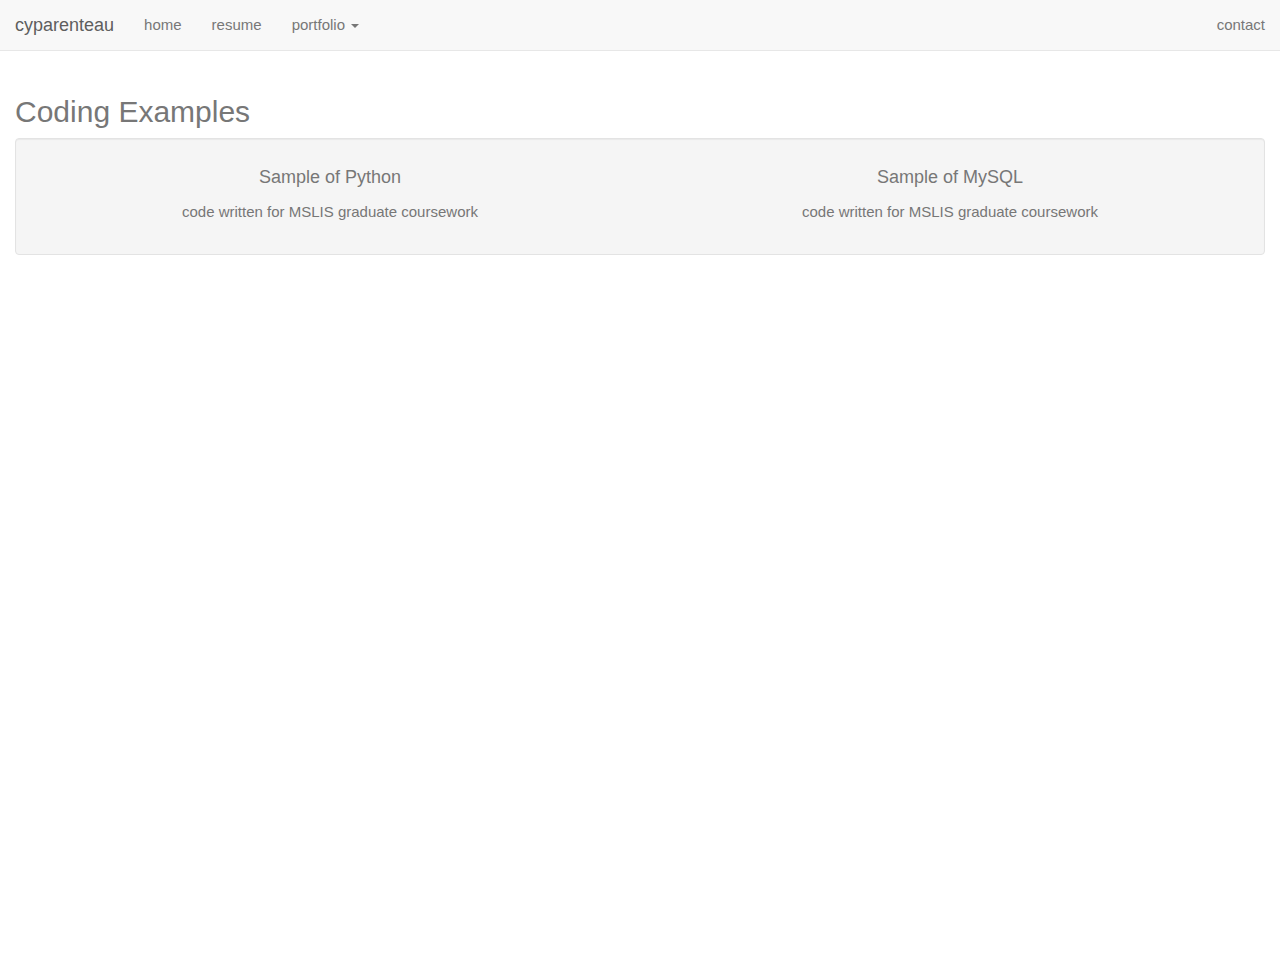
<file: public_html/coding.html>
<!DOCTYPE html>

<html lang="en">
  <head>
<!-- Google Tag Manager -->
<script>(function(w,d,s,l,i){w[l]=w[l]||[];w[l].push({'gtm.start':
new Date().getTime(),event:'gtm.js'});var f=d.getElementsByTagName(s)[0],
j=d.createElement(s),dl=l!='dataLayer'?'&l='+l:'';j.async=true;j.src=
'https://www.googletagmanager.com/gtm.js?id='+i+dl;f.parentNode.insertBefore(j,f);
})(window,document,'script','dataLayer','GTM-5CL9366');</script>
<!-- End Google Tag Manager -->

    <!-- use the head section to define meta data and load css and js files -->

    <meta charset="utf-8">
    <meta http-equiv="X-UA-Compatible" content="IE=edge">
    <meta name="viewport" content="width=device-width, initial-scale=1">
    <title>cyparenteau - coding</title>

    <script src="assets/js/jquery.min.js"></script>
    <script src="assets/js/bootstrap.min.js"></script>
    <script src="assets/js/handlebars-v3.0.3.js"></script>

    <link href="assets/css/bootstrap.css" rel="stylesheet">
    <link href="assets/css/flipcards.css" rel="stylesheet">
    <link href="assets/css/parallax.css" rel="stylesheet">
    <link href="assets/css/formatting.css" rel="stylesheet">
    <!-- HTML5 shim and Respond.js for IE8 support of HTML5 elements and media queries -->
    <!-- WARNING: Respond.js doesn't work if you view the page via file:// -->
    <!--[if lt IE 9]>
      <script src="https://oss.maxcdn.com/html5shiv/3.7.2/html5shiv.min.js"></script>
      <script src="https://oss.maxcdn.com/respond/1.4.2/respond.min.js"></script>
    <![endif]-->
  </head>

  <body>
<!-- Google Tag Manager (noscript) -->
<noscript><iframe src="https://www.googletagmanager.com/ns.html?id=GTM-5CL9366"
height="0" width="0" style="display:none;visibility:hidden"></iframe></noscript>
<!-- End Google Tag Manager (noscript) -->

    <nav class="navbar navbar-default navbar-fixed-top"><!-- Start Navbar -->
      <div class="container-fluid">
        <div class="navbar-header"> <!-- Start Collapsed Navbar -->
          <button type="button" class="navbar-toggle collapsed" data-toggle="collapse" data-target="#bs-example-navbar-collapse-1" aria-expanded="false">
            <span class="sr-only">Toggle navigation</span>
            <span class="icon-bar"></span>
            <span class="icon-bar"></span>
          </button>
            <span class="icon-bar"></span>
          <a class="navbar-brand" href="index.html">cyparenteau</a>
        </div> <!-- End Collapsed Navbar -->

        <!-- Start uncollapsed Navbar -->
        <div class="collapse navbar-collapse" id="bs-example-navbar-collapse-1">
          <ul class="nav navbar-nav">
            <li><a href="index.html">home</a></li>
            <li><a href="resume.html">resume</a></li>
            <li class="dropdown">
              <a href="portfolio.html" class="dropdown-toggle" data-toggle="dropdown" role="button" aria-haspopup="true" aria-expanded="false">portfolio <span class="caret"></span></a>
              <ul class="dropdown-menu">
                <li><a href="coding.html">code examples</a></li>
                <!-- <li><a href="proposal.html">project proposal example</a></li>-->
                <li><a href="records.html">records department - annual summary </a></li>
              </ul>
            </li>  
          </ul>
          <ul class="nav navbar-nav navbar-right">
            <li><a href="contact.html" class="contact-toggle">contact</a></li>
          </ul>
        </div> <!-- end uncollapsed Navbar -->
      </div><!-- /.container-fluid -->
    </nav> <!-- End Navbar -->

    <div class="container-fluid headbump"> <!-- Main Body Container -->
      <h2>Coding Examples</h2>
	    <div class="row">
	      <div class="col-md-12">
	        <div class="well" style="text-align: center;">
            <div class="row">
              <div class="col-md-6">
                <h4>Sample of Python</h4>
                <p>code written for MSLIS graduate coursework</p>
                <script src="https://gist.github.com/cyparenteau/064f5ca998f817a183089ab2c38cd634.js"></script>
              </div>
              <div class="col-md-6">
                <h4>Sample of MySQL</h4>
                <p>code written for MSLIS graduate coursework</p>
                <script src="https://gist.github.com/cyparenteau/611552c73437e9bf5d1dfdfa20cd007d.js"></script>
              </div>
  	        </div>
  	      </div>
  	    </div>
      </div>
	  </div><!-- end Main Body Container -->



<!-- Script Section -->

<!-- End Script Section -->





  </body>
</html>
</file>
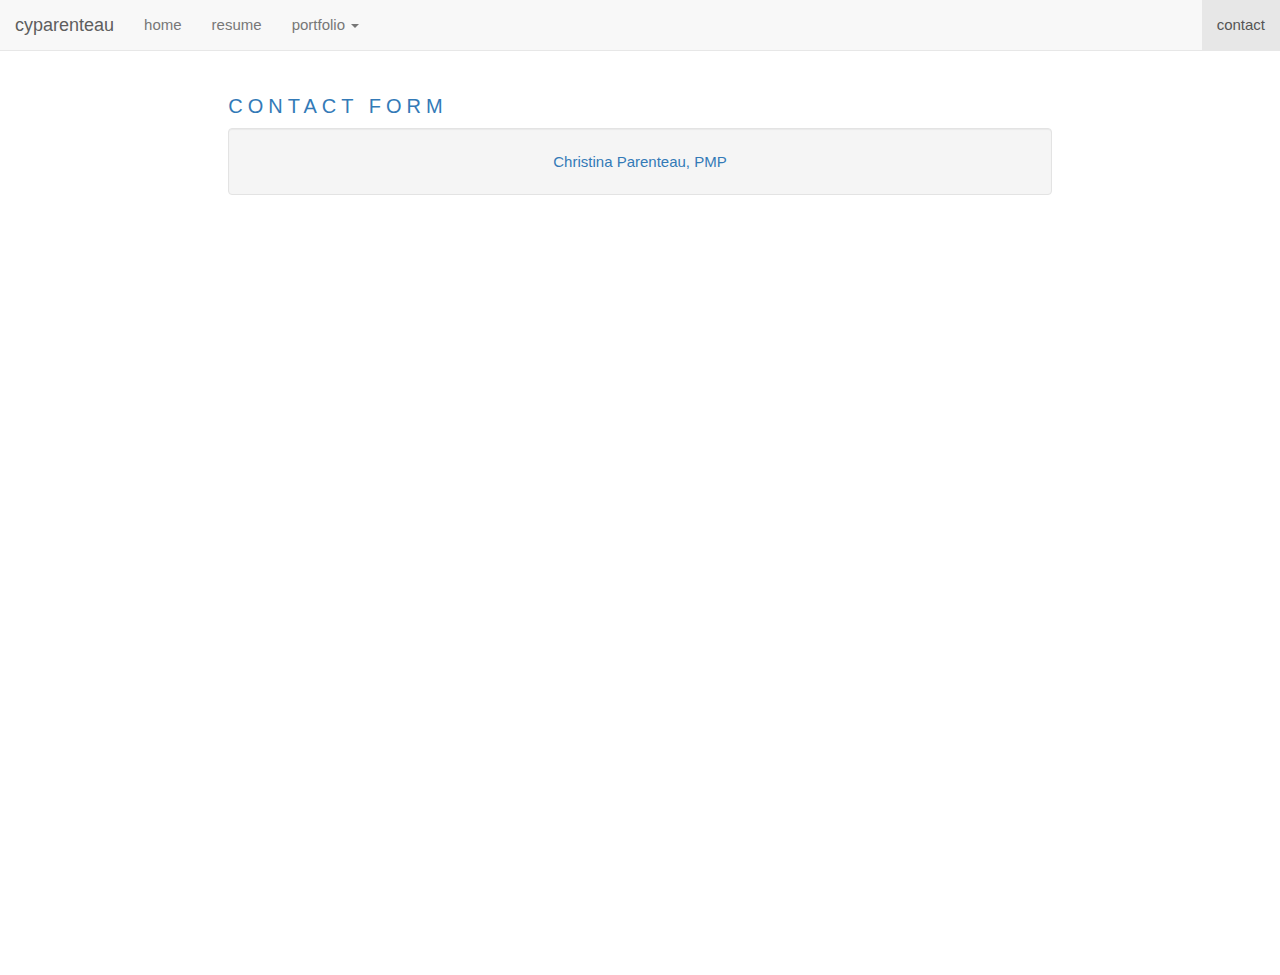
<file: public_html/contact.html>
<!DOCTYPE html>

<html lang="en">
  <head>
<!-- Google Tag Manager -->
<script>(function(w,d,s,l,i){w[l]=w[l]||[];w[l].push({'gtm.start':
new Date().getTime(),event:'gtm.js'});var f=d.getElementsByTagName(s)[0],
j=d.createElement(s),dl=l!='dataLayer'?'&l='+l:'';j.async=true;j.src=
'https://www.googletagmanager.com/gtm.js?id='+i+dl;f.parentNode.insertBefore(j,f);
})(window,document,'script','dataLayer','GTM-5CL9366');</script>
<!-- End Google Tag Manager -->

    <!-- use the head section to define meta data and load css and js files -->

    <meta charset="utf-8">
    <meta http-equiv="X-UA-Compatible" content="IE=edge">
    <meta name="viewport" content="width=device-width, initial-scale=1">
    <title>cyparenteau</title>

    <script src="assets/js/jquery.min.js"></script>
    <script src="assets/js/bootstrap.min.js"></script>
    <script src="assets/js/handlebars-v3.0.3.js"></script>

    <link href="assets/css/bootstrap.css" rel="stylesheet">
    <link href="assets/css/flipcards.css" rel="stylesheet">
    <link href="assets/css/parallax.css" rel="stylesheet">
    <link href="assets/css/formatting.css" rel="stylesheet">
    <!-- HTML5 shim and Respond.js for IE8 support of HTML5 elements and media queries -->
    <!-- WARNING: Respond.js doesn't work if you view the page via file:// -->
    <!--[if lt IE 9]>
      <script src="https://oss.maxcdn.com/html5shiv/3.7.2/html5shiv.min.js"></script>
      <script src="https://oss.maxcdn.com/respond/1.4.2/respond.min.js"></script>
    <![endif]-->
  </head>

  <body>
<!-- Google Tag Manager (noscript) -->
<noscript><iframe src="https://www.googletagmanager.com/ns.html?id=GTM-5CL9366"
height="0" width="0" style="display:none;visibility:hidden"></iframe></noscript>
<!-- End Google Tag Manager (noscript) -->

    <nav class="navbar navbar-default navbar-fixed-top"><!-- Start Navbar -->
      <div class="container-fluid">
        <div class="navbar-header"> <!-- Start Collapsed Navbar -->
          <button type="button" class="navbar-toggle collapsed" data-toggle="collapse" data-target="#bs-example-navbar-collapse-1" aria-expanded="false">
            <span class="sr-only">Toggle navigation</span>
            <span class="icon-bar"></span>
            <span class="icon-bar"></span>
            <span class="icon-bar"></span>
          </button>
          <a class="navbar-brand" href="index.html">cyparenteau</a>
        </div> <!-- End Collapsed Navbar -->

        <!-- Start uncollapsed Navbar -->
        <div class="collapse navbar-collapse" id="bs-example-navbar-collapse-1">
          <ul class="nav navbar-nav">
            <li><a href="index.html"> home</a></li>
            <li><a href="resume.html">resume</a></li>
            <li class="dropdown">
              <a href="portfolio.html" class="dropdown-toggle" data-toggle="dropdown" role="button" aria-haspopup="true" aria-expanded="false"> portfolio <span class="caret"></span></a>
              <ul class="dropdown-menu">
                <li><a href="coding.html">code examples</a></li>
                <li><a href="proposal.html">project proposal example</a></li>
                <li><a href="records.html"> records department - annual summary </a></li>
              </ul>
            </li>
          </ul>
          <ul class="nav navbar-nav navbar-right">
            <li class="active"><a href="contact.html" class="contact-toggle">
                <span class="sr-only">(current)</span>contact</a></li>
          </ul>
        </div> <!-- end uncollapsed Navbar -->
      </div><!-- /.container-fluid -->
    </nav> <!-- End Navbar -->

    <div class="container-fluid headbump"> <!-- Header -->
	    <div class="row">
	      <div class="col-md-8 col-md-offset-2 col-sm-12">
          <h3 data-toggle="modal" data-target="#contactModal"><a href="#">Contact Form</a></h3>
	        <div class="well" style="text-align: center;">
		        <div class="LI-profile-badge"  data-version="v1" data-size="medium" data-locale="en_US" data-type="vertical" data-theme="light" data-vanity="cyparenteau">
		          <a class="LI-simple-link" href='https://www.linkedin.com/in/cyparenteau?trk=profile-badge'>Christina Parenteau, PMP</a>
		        </div>
	        </div>
	      </div>
	    </div>
	  </div><!-- end Header -->

    <div id="modal-container">
      <div id="contactModal" class="modal fade" role="dialog">
        <div class="modal-dialog modal-lg">
          <div class="modal-content">
            <div class="modal-body">
              <iframe src="https://docs.google.com/forms/u/0/d/e/1FAIpQLSdN9P_Y05brkd30bMhiryFcQ8N89rCqsAJhU6ffr3SYaX2uug/viewform?embedded=true" width="100%" height="500" frameborder="0" marginheight="0" marginwidth="0">Loading...</iframe>
            </div>
          </div>
        </div>
      </div>
  </div>




<!-- linkedin script Section -->
  <script type="text/javascript" src="https://platform.linkedin.com/badges/js/profile.js" async defer></script>
<!-- End linkedin Section -->

<!-- Modal Scripts-->


    <script type="text/javascript">

    $('.modalbtn').click(function(event){
      $("#contactModal").modal('show')

    });

  </script>





  </body>
</html>
</file>
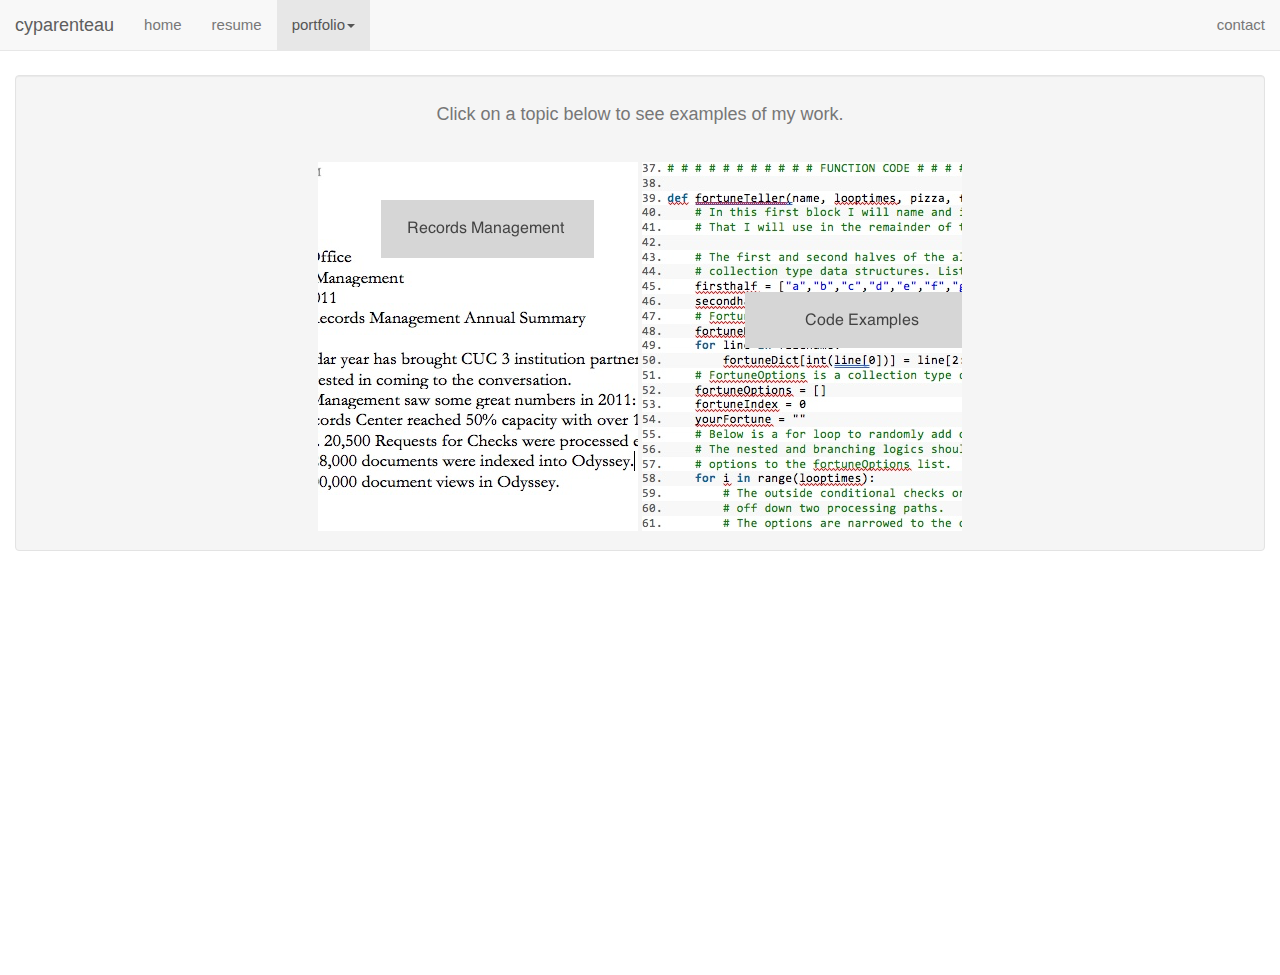
<file: public_html/portfolio.html>
<!DOCTYPE html>

<html lang="en">
  <head>
<!-- Google Tag Manager -->
<script>(function(w,d,s,l,i){w[l]=w[l]||[];w[l].push({'gtm.start':
new Date().getTime(),event:'gtm.js'});var f=d.getElementsByTagName(s)[0],
j=d.createElement(s),dl=l!='dataLayer'?'&l='+l:'';j.async=true;j.src=
'https://www.googletagmanager.com/gtm.js?id='+i+dl;f.parentNode.insertBefore(j,f);
})(window,document,'script','dataLayer','GTM-5CL9366');</script>
<!-- End Google Tag Manager -->

    <!-- use the head section to define meta data and load css and js files -->

    <meta charset="utf-8">
    <meta http-equiv="X-UA-Compatible" content="IE=edge">
    <meta name="viewport" content="width=device-width, initial-scale=1">
    <title>cyparenteau</title>

    <script src="assets/js/jquery.min.js"></script>
    <script src="assets/js/bootstrap.min.js"></script>
    <script src="assets/js/handlebars-v3.0.3.js"></script>

    <link href="assets/css/bootstrap.css" rel="stylesheet">
    <link href="assets/css/flipcards.css" rel="stylesheet">
    <link href="assets/css/parallax.css" rel="stylesheet">
    <link href="assets/css/formatting.css" rel="stylesheet">
    <!-- HTML5 shim and Respond.js for IE8 support of HTML5 elements and media queries -->
    <!-- WARNING: Respond.js doesn't work if you view the page via file:// -->
    <!--[if lt IE 9]>
      <script src="https://oss.maxcdn.com/html5shiv/3.7.2/html5shiv.min.js"></script>
      <script src="https://oss.maxcdn.com/respond/1.4.2/respond.min.js"></script>
    <![endif]-->
  </head>

  <body>
<!-- Google Tag Manager (noscript) -->
<noscript><iframe src="https://www.googletagmanager.com/ns.html?id=GTM-5CL9366"
height="0" width="0" style="display:none;visibility:hidden"></iframe></noscript>
<!-- End Google Tag Manager (noscript) -->

    <nav class="navbar navbar-default navbar-fixed-top"><!-- Start Navbar -->
      <div class="container-fluid">
        <div class="navbar-header"> <!-- Start Collapsed Navbar -->
          <button type="button" class="navbar-toggle collapsed" data-toggle="collapse" data-target="#bs-example-navbar-collapse-1" aria-expanded="false">
            <span class="sr-only">Toggle navigation</span>
            <span class="icon-bar"></span>
            <span class="icon-bar"></span>
          </button>
            <span class="icon-bar"></span>
          <a class="navbar-brand" href="index.html">cyparenteau</a>
        </div> <!-- End Collapsed Navbar -->

        <!-- Start uncollapsed Navbar -->
        <div class="collapse navbar-collapse" id="bs-example-navbar-collapse-1">
          <ul class="nav navbar-nav">
            <li><a href="index.html">home</a></li>
            <li><a href="resume.html">resume</a></li>
            <li class="dropdown active">
              <a href="portfolio.html" class="dropdown-toggle" data-toggle="dropdown" role="button" aria-haspopup="true" aria-expanded="false"><span class="sr-only">(current)</span>portfolio<span class="caret"></span></a>
              <ul class="dropdown-menu">
                <li><a href="coding.html">code examples</a></li>
                <!-- <li><a href="proposal.html">project proposal example</a></li>-->
                <li><a href="records.html">records department - annual summary </a></li>
              </ul>
            </li>
          </ul>
          <ul class="nav navbar-nav navbar-right">
            <li><a href="contact.html" class="contact-toggle">contact</a></li>
          </ul>
        </div> <!-- end uncollapsed Navbar -->
      </div><!-- /.container-fluid -->
    </nav> <!-- End Navbar -->

    <div class="container-fluid headbump"> <!-- Header -->
	    <div class="row">
	      <div class="col-md-12 col-sm-12">
	        <div class="well" style="text-align: center;">
            <h4>Click on a topic below to see examples of my work.</h4>
            <br>
            <a href="records.html"><img src="assets/images/records.jpg" alt="records department annual"></a>
            <a href="coding.html"><img src="assets/images/coding.jpg" alt="coding examples"></a>
            <!-- <a href="proposal.html"><img src="assets/images/proposal.jpg" alt="professional services proposal"></a> -->
	        </div>
	      </div>
	    </div>
	  </div><!-- end Header -->



<!-- Script Section -->

<!-- End Script Section -->





  </body>
</html>
</file>
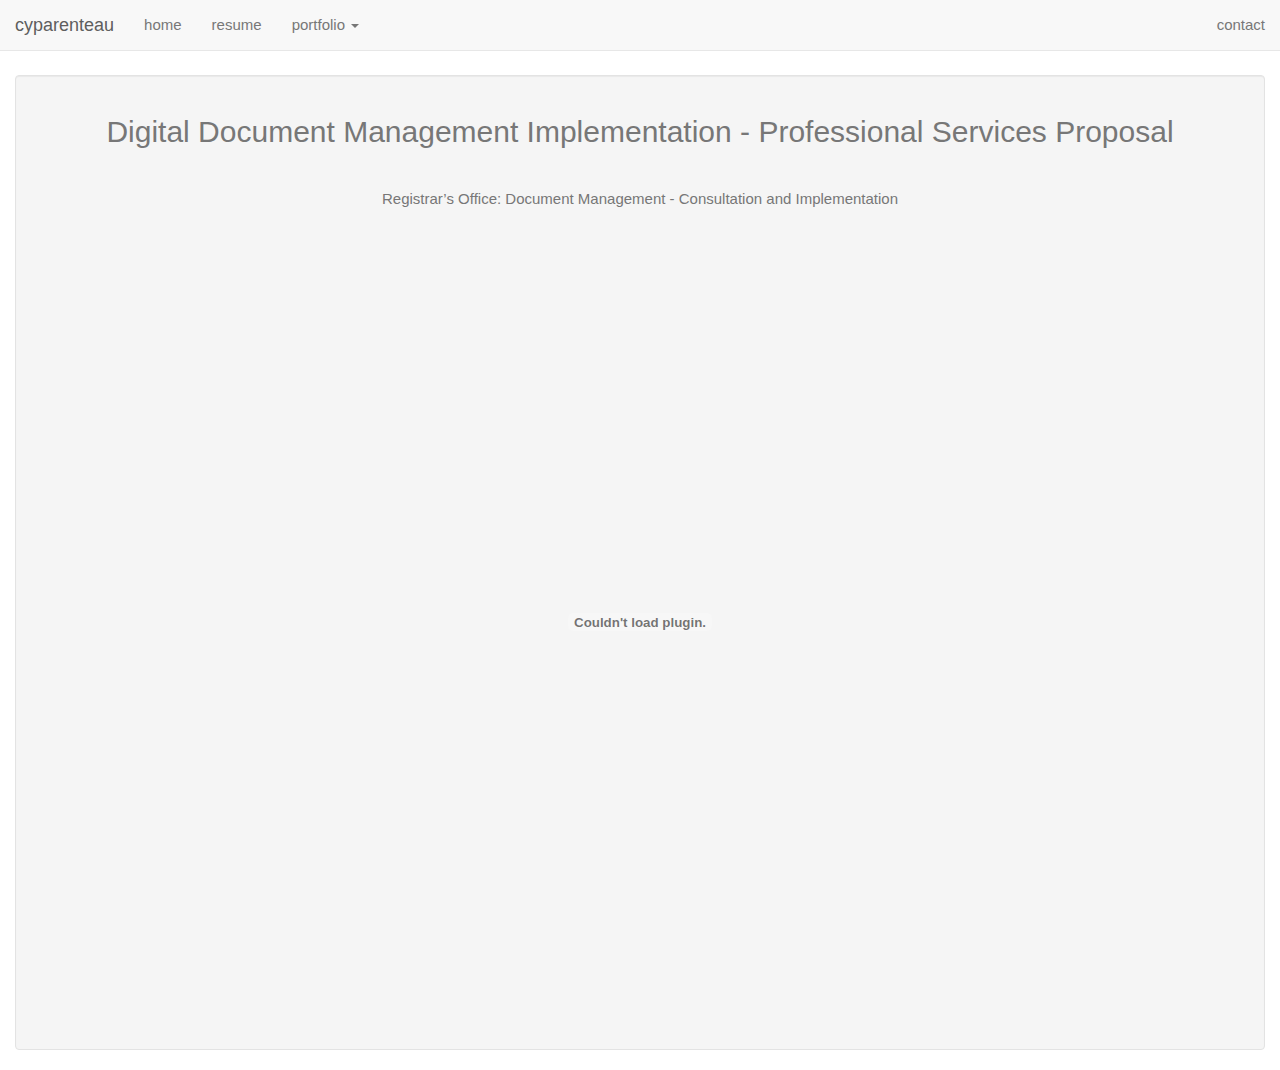
<file: public_html/proposal.html>
<!DOCTYPE html>

<html lang="en">
  <head>
<!-- Google Tag Manager -->
<script>(function(w,d,s,l,i){w[l]=w[l]||[];w[l].push({'gtm.start':
new Date().getTime(),event:'gtm.js'});var f=d.getElementsByTagName(s)[0],
j=d.createElement(s),dl=l!='dataLayer'?'&l='+l:'';j.async=true;j.src=
'https://www.googletagmanager.com/gtm.js?id='+i+dl;f.parentNode.insertBefore(j,f);
})(window,document,'script','dataLayer','GTM-5CL9366');</script>
<!-- End Google Tag Manager -->

    <!-- use the head section to define meta data and load css and js files -->

    <meta charset="utf-8">
    <meta name="google" content="notranslate">
    <meta http-equiv="X-UA-Compatible" content="IE=edge">
    <meta name="viewport" content="width=device-width, initial-scale=1">
    <title>cyparenteau - proposal</title>

    <script src="assets/js/jquery.min.js"></script>
    <script src="assets/js/bootstrap.min.js"></script>
    <script src="assets/js/handlebars-v3.0.3.js"></script>

    <link href="assets/css/bootstrap.css" rel="stylesheet">
    <link href="assets/css/flipcards.css" rel="stylesheet">
    <link href="assets/css/parallax.css" rel="stylesheet">
    <link href="assets/css/formatting.css" rel="stylesheet">
    <!-- HTML5 shim and Respond.js for IE8 support of HTML5 elements and media queries -->
    <!-- WARNING: Respond.js doesn't work if you view the page via file:// -->
    <!--[if lt IE 9]>
      <script src="https://oss.maxcdn.com/html5shiv/3.7.2/html5shiv.min.js"></script>
      <script src="https://oss.maxcdn.com/respond/1.4.2/respond.min.js"></script>
    <![endif]-->
  </head>

  <body>
<!-- Google Tag Manager (noscript) -->
<noscript><iframe src="https://www.googletagmanager.com/ns.html?id=GTM-5CL9366"
height="0" width="0" style="display:none;visibility:hidden"></iframe></noscript>
<!-- End Google Tag Manager (noscript) -->

    <nav class="navbar navbar-default navbar-fixed-top"><!-- Start Navbar -->
      <div class="container-fluid">
        <div class="navbar-header"> <!-- Start Collapsed Navbar -->
          <button type="button" class="navbar-toggle collapsed" data-toggle="collapse" data-target="#bs-example-navbar-collapse-1" aria-expanded="false">
            <span class="sr-only">Toggle navigation</span>
            <span class="icon-bar"></span>
            <span class="icon-bar"></span>
          </button>
            <span class="icon-bar"></span>
          <a class="navbar-brand" href="index.html">cyparenteau</a>
        </div> <!-- End Collapsed Navbar -->

        <!-- Start uncollapsed Navbar -->
        <div class="collapse navbar-collapse" id="bs-example-navbar-collapse-1">
          <ul class="nav navbar-nav">
            <li><a href="index.html">home</a></li>
            <li><a href="resume.html">resume</a></li>
            <li class="dropdown">
              <a href="portfolio.html" class="dropdown-toggle" data-toggle="dropdown" role="button" aria-haspopup="true" aria-expanded="false">portfolio <span class="caret"></span></a>
              <ul class="dropdown-menu">
                <li><a href="coding.html">code examples</a></li>
                <!-- <li><a href="proposal.html">project proposal example</a></li>-->
                <li><a href="records.html">records department - annual summary </a></li>
              </ul>
            </li>  
          </ul>
          <ul class="nav navbar-nav navbar-right">
            <li><a href="contact.html" class="contact-toggle">contact</a></li>
          </ul>
        </div> <!-- end uncollapsed Navbar -->
      </div><!-- /.container-fluid -->
    </nav> <!-- End Navbar -->

    <div class="mobile visible-xs"> <!-- Mobile version container -->

    <div class="container-fluid headbump"> <!-- Main Body Container -->
	    <div class="row">
	      <div class="col-md-12 col-sm-12">
	        <div class="well">
            <h4>Digital Document Management Implementation - Professional Services Proposal</h4>
            <h6>Window too narrow for embedded PDF viewer - 
              <a href="assets/public/redacted_proposal.pdf" target="_blank">Click for Proposal PDF</a>
            </h6>
            <div class="container-fluid sml-headbump"> <!--start table-->
              <table class="table table-bordered" style="text-align: left;">
                  <caption>Service Proposal Table of Contents</caption>
                <tbody>
                  <tr>
                  <td><p>Introduction</p></td>
                  <td><p>3</p></td>
                  </tr>
                  <tr>
                  <td><p>Proposal Terms and Usage</p></td>
                  <td><p>4</p></td>
                  </tr>
                  <tr>
                  <td><p>Document Management Implementation</p></td>
                  <td><p>5</p></td>
                  </tr>
                  <tr>
                  <td><p>Description of Services</p></td>
                  <td><p>7</p></td>
                  </tr>
                  <tr>
                  <td><p>Description of Deliverables</p></td>
                  <td><p>8</p></td>
                  </tr>
                  <tr>
                  <td><p>Pricing Estimate</p></td>
                  <td><p>9</p></td>
                  </tr>
                  <tr>
                  <td><p>General Assumptions</p></td>
                  <td><p>10</p></td>
                  </tr>
                  <tr>
                  <td><p>Customer Responsibilities / Obligations</p></td>
                  <td><p>11</p></td>
                  </tr>
                </tbody>
              </table>
            </div><!--end table-->
          </div>
	      </div>
	    </div>
	  </div><!-- end Main Body Container -->

    </div><!-- end Mobile version container -->

    <div class="desktop hidden-xs"><!-- Desktop version container -->

      <div class="container-fluid headbump"> <!-- Main Body Container -->
        <div class="row">
          <div class="col-md-12 col-sm-12">
            <div class="well" style="text-align: center;">
              <h2>Digital Document Management Implementation - Professional Services Proposal</h2>
              <br>
              <p>Registrar’s Office: Document Management - Consultation and Implementation</p>
              <embed src="assets/public/redacted_proposal.pdf" width="100%" height="800px" type='application/pdf'>
            </div>
          </div>
        </div>
      </div><!-- end Main Body Container -->
           
    </div><!-- end Desktop version container -->

<!-- Script Section -->

<!-- End Script Section -->

  </body>
</html>
</file>
<file: public_html/assets/css/formatting.css>
.elevator {
  text-align: center;
  margin-top: 25px;
}
.headbump {
	margin-top: 75px;
}

.smallbump {
	margin-top: 5px;
	margin-left:20px;
}

.pnote {
	font-size: small;
}

.gist {
	max-width: 100% !important;
}
.gist-file
.gist-data {
	max-height: 500px;
	max-width: 100% ;
}
</file>
<file: public_html/assets/css/flipcards.css>
/* 
"CSS 3D FLIP BOX"
Bootstrap 3.3.0 Snippet by rasheedbhutto
https://bootsnipp.com/snippets/PA4ab
*/


/*-=-=-=-=-=-=-=-=-=-=- */
/* Flip Panel */
/*-=-=-=-=-=-=-=-=-=-=- */

.wrapper{ width: 980px; margin: 0 auto;  background-color: #bdd3de; hoverflow: hidden;}

.panel {
  margin: 10px;
  height: 130px;  
  position: relative;
  -webkit-perspective: 600px;
  -moz-perspective: 600px;
}

.panel .front,
.panel .back {
  text-align: center;
}
  
.panel .front {
  height: inherit;
  position: absolute;
  top: 0;
  z-index: 900;
  text-align: center;
  -webkit-transform: rotateX(0deg) rotateY(0deg);
     -moz-transform: rotateX(0deg) rotateY(0deg);
  -webkit-transform-style: preserve-3d;
     -moz-transform-style: preserve-3d;
  -webkit-backface-visibility: hidden;
     -moz-backface-visibility: hidden;
  -webkit-transition: all .4s ease-in-out;
     -moz-transition: all .4s ease-in-out;
    -ms-transition: all .4s ease-in-out;
     -o-transition: all .4s ease-in-out;
      transition: all .4s ease-in-out;
}

.panel .back {
  height: inherit;
  position: absolute;
  top: 0;
  z-index: 1000;
  -webkit-transform: rotateY(-180deg);
     -moz-transform: rotateY(-180deg);
  -webkit-transform-style: preserve-3d;
     -moz-transform-style: preserve-3d;
  -webkit-backface-visibility: hidden;
     -moz-backface-visibility: hidden;
  -webkit-transition: all .4s ease-in-out;
     -moz-transition: all .4s ease-in-out;
    -ms-transition: all .4s ease-in-out;
     -o-transition: all .4s ease-in-out;
      transition: all .4s ease-in-out;
}
.panel.flip .front {
  z-index: 900;
  -webkit-transform: rotateY(180deg);
  -moz-transform: rotateY(180deg);
}
.panel.flip .back {
  z-index: 1000;
  -webkit-transform: rotateX(0deg) rotateY(0deg);
  -moz-transform: rotateX(0deg) rotateY(0deg);
}
.box1{
  background-color: #e6e6e6;
  width: 225px;
  height: 150px;
  margin: 0 auto;
  padding: 20px;
  border-radius: 10px;
  -moz-border-radius: 10px;
  -webkit-border-radius: 10px;
}
.box2{
  background-color:  #282E34;
  width: 225px;
  height: 150px;
  margin: 0 auto;
  padding: 23px;
  border-radius: 10px;
  -moz-border-radius: 10px;
  -webkit-border-radius: 10px;
}

.flip-text {
  color:white;
  line-height: 20px;
}

.front-text {
  margin-top: 45px;
}
</file>
<file: public_html/assets/css/parallax.css>
/* 
"Parallax Effect"
Bootstrap 3.3.0 Snippet by acharyarajasekhar
https://bootsnipp.com/snippets/M32BW
*/

body, html {
  height: 100%;
  margin: 0;
  font: 400 15px/1.8 "Lato", sans-serif;
  color: #777;
}

.bgimg-1, .bgimg-2, .bgimg-3 {
  position: relative;
  background-attachment: fixed;
  background-position: center;
  background-repeat: no-repeat;
  background-size: cover;
}

.bgimg-1 {
  background-image: url("../images/papersheets.png");
  min-height: 90%;
    opacity: 0.6;
}

.bgimg-2 {
  background-image: url("../images/organized.png");
  min-height: 400px;
    opacity: 0.6;
}

.bgimg-3 {
  background-image: url("../images/bottom.png");
  min-height: 400px;
}

.caption {
  position: absolute;
  left: 0;
  top: 25%;
  width: 100%;
  text-align: center;
  color: #000;
}
.caption-head {
  position: absolute;
  left: 0;
  top: 30%;
  width: 100%;
  text-align: center;
  color: #000;
}
.caption2 {
  position: absolute;
  left: 0;
  top: 75%;
  width: 100%;
  text-align: center;
  color: #000;
}
.caption-head span.border {
  background-color: #e6e6e6;
  color: black;
  padding: 18px;
  font-size: 25px;
  letter-spacing: 3px;
}
.caption span.border {
  background-color: #e6e6e6;
  color: black;
  padding: 18px;
  font-size: 25px;
  letter-spacing: 10px;
}
.caption2 span.border {
  background-color: #e6e6e6;
  color: black;
  padding: 18px;
  font-size: 25px;
}

h3 {
  letter-spacing: 5px;
  text-transform: uppercase;
  font: 20px "Lato", sans-serif;
  color: #ddd;
}
</file>
